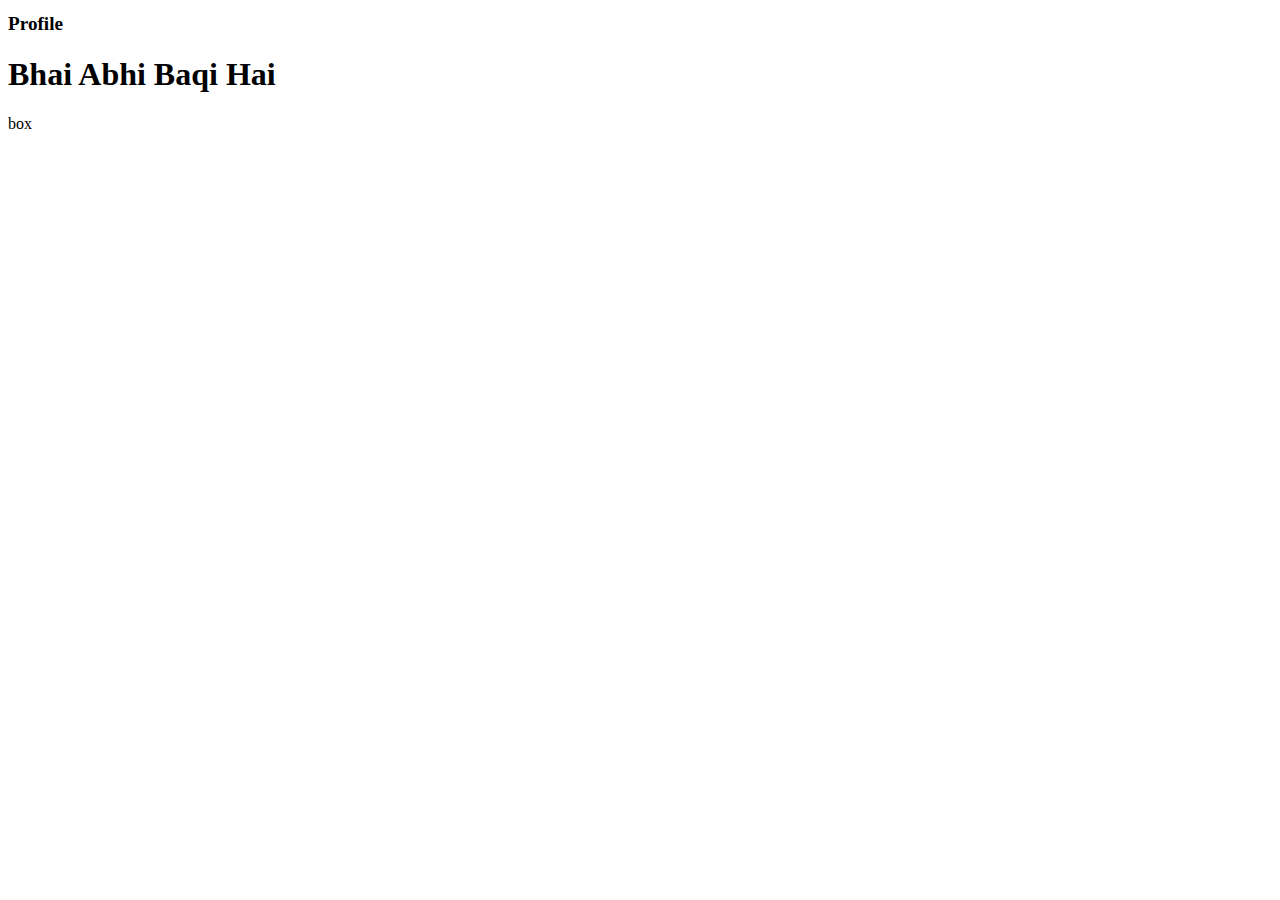
<file: profile/profile.html>
<!DOCTYPE html>
<html lang="en">
<head>
    <meta charset="UTF-8">
    <meta name="viewport" content="width=device-width, initial-scale=1.0">
    <title>Profile Page</title>
</head>
<body>
    <h1 style="font-size: larger;">Profile</h1>
    <h1>Bhai Abhi Baqi Hai</h1>
</body>
</html>

<div class="containrt">
    <div>box</div>
</div>
</file>
